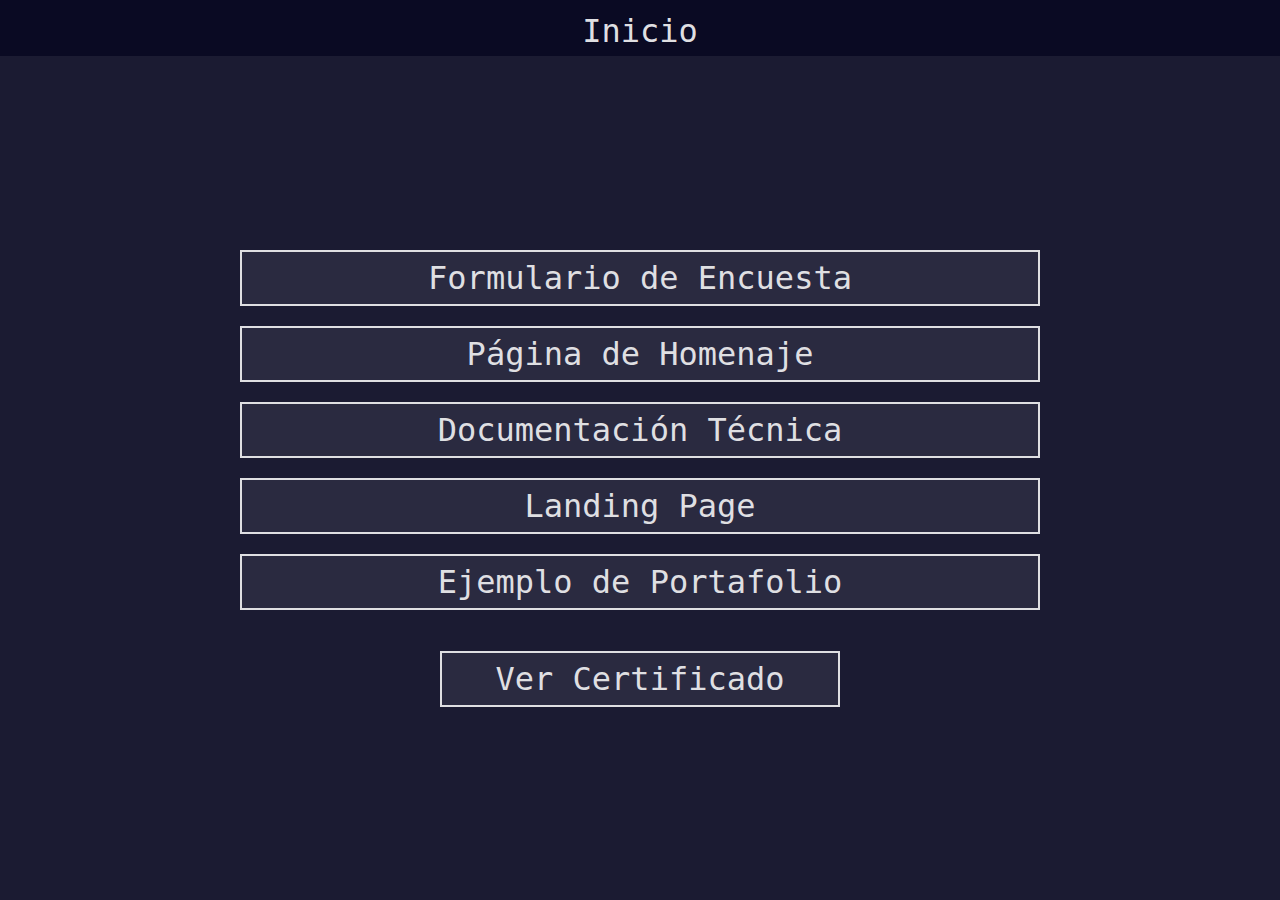
<file: index.html>
<!DOCTYPE html>
<html lang="es">
  <head>
    <meta charset="UTF-8" />
    <meta name="viewport" content="width=device-width, initial-scale=1.0" />
    <meta name="description" content="Colección con los proyectos para obtener la 'Certificación de Diseño Web Responsivo' de freeCodeCamp.org" />
    <title>Inicio | RWD</title>
    <link rel="stylesheet" href="./public/css/styles.css" />
  </head>
  <body>
    <header class="global-header"><a href="./">Inicio</a></header>
    <main class="home-main">
      <a href="./proyecto/1">Formulario de Encuesta</a>
      <a href="./proyecto/2">Página de Homenaje</a>
      <a href="./proyecto/3">Documentación Técnica</a>
      <a href="./proyecto/4">Landing Page</a>
      <a href="./proyecto/5">Ejemplo de Portafolio</a>
      <br />
      <a href="https://www.freecodecamp.org/espanol/certification/GusEngers/responsive-web-design" target="_blank" rel="noopener noreferrer">Ver Certificado</a>
    </main>
  </body>
</html>
</file>
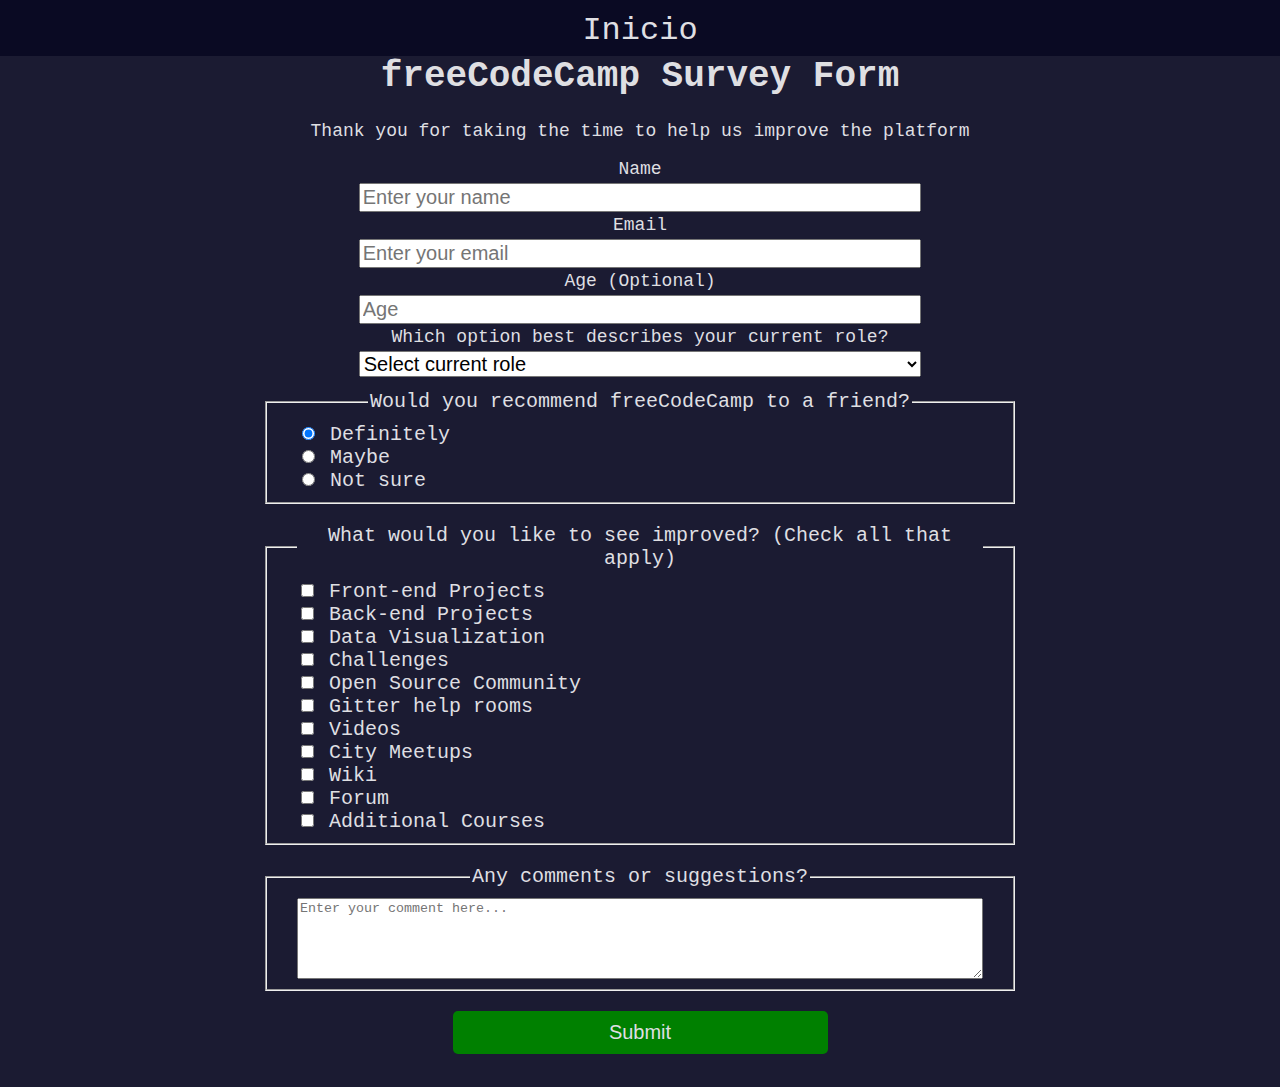
<file: proyecto/1/index.html>
<!DOCTYPE html>
<html lang="en">
  <head>
    <meta charset="UTF-8" />
    <meta name="viewport" content="width=device-width, initial-scale=1.0" />
    <meta name="description" content="Primer proyecto de la 'Certificación de Diseño Web Responsivo' de freeCodeCamp.org" />
    <title>Formulario de Encuesta | RWD</title>
    <link rel="stylesheet" href="../../public/css/styles.css" />
    <link rel="stylesheet" href="../../public/css/project-one.css" />
  </head>
  <body>
    <header class="global-header"><a href="../..">Inicio</a></header>
    <main>
      <h1 id="title">freeCodeCamp Survey Form</h1>
      <p id="description">Thank you for taking the time to help us improve the platform</p>
      <form id="survey-form" action="#" method="post">
        <label id="name-label" for="name">Name</label>
        <input type="text" name="name" id="name" placeholder="Enter your name" required />
        <label id="email-label" for="email">Email</label>
        <input type="email" name="email" id="email" placeholder="Enter your email" required />
        <label id="number-label" for="number">Age (Optional)</label>
        <input type="number" name="age" id="number" placeholder="Age" min="0" max="120" />
        <label for="dropdown">
          Which option best describes your current role?
          <select name="role" id="dropdown">
            <option value="" selected>Select current role</option>
            <option value="1">Student</option>
            <option value="2">Full Time Job</option>
            <option value="3">Full Time Learner</option>
            <option value="4">Prefer not to say</option>
            <option value="5">Other</option>
          </select>
        </label>
        <fieldset>
          <legend>Would you recommend freeCodeCamp to a friend?</legend>
          <label for="radio-1"><input id="radio-1" type="radio" name="radios" value="Definitely" checked /> Definitely</label>
          <label for="radio-2"><input id="radio-2" type="radio" name="radios" value="Maybe" /> Maybe</label>
          <label for="radio-3"><input id="radio-3" type="radio" name="radios" value="Not sure" /> Not sure</label>
        </fieldset>
        <fieldset>
          <legend>What would you like to see improved? (Check all that apply)</legend>
          <label for="c1"><input id="c1" type="checkbox" value="Front-end Projects" /> Front-end Projects</label>
          <label for="c2"><input id="c2" type="checkbox" value="Back-end Projects" /> Back-end Projects</label>
          <label for="c3"><input id="c3" type="checkbox" value="Data Visualization" /> Data Visualization</label>
          <label for="c4"><input id="c4" type="checkbox" value="Challenges" /> Challenges</label>
          <label for="c5"><input id="c5" type="checkbox" value="Open Source Community" /> Open Source Community</label>
          <label for="c6"><input id="c6" type="checkbox" value="Gitter help rooms" /> Gitter help rooms</label>
          <label for="c7"><input id="c7" type="checkbox" value="Videos" /> Videos</label>
          <label for="c8"><input id="c8" type="checkbox" value="City Meetups" /> City Meetups</label>
          <label for="c9"><input id="c9" type="checkbox" value="Wiki" /> Wiki</label>
          <label for="c10"><input id="c10" type="checkbox" value="Forum" /> Forum</label>
          <label for="c11"><input id="c11" type="checkbox" value="Additional Courses" /> Additional Courses</label>
        </fieldset>
        <fieldset>
          <legend>Any comments or suggestions?</legend>
          <textarea placeholder="Enter your comment here..." rows="5"></textarea>
        </fieldset>
        <button type="submit" id="submit">Submit</button>
      </form>
    </main>
    <script>
      const form = document.getElementById('survey-form');
      form.addEventListener('submit', (event) => {
        event.preventDefault();
        alert('¡Formulario enviado!');
      });
    </script>
  </body>
</html>
</file>
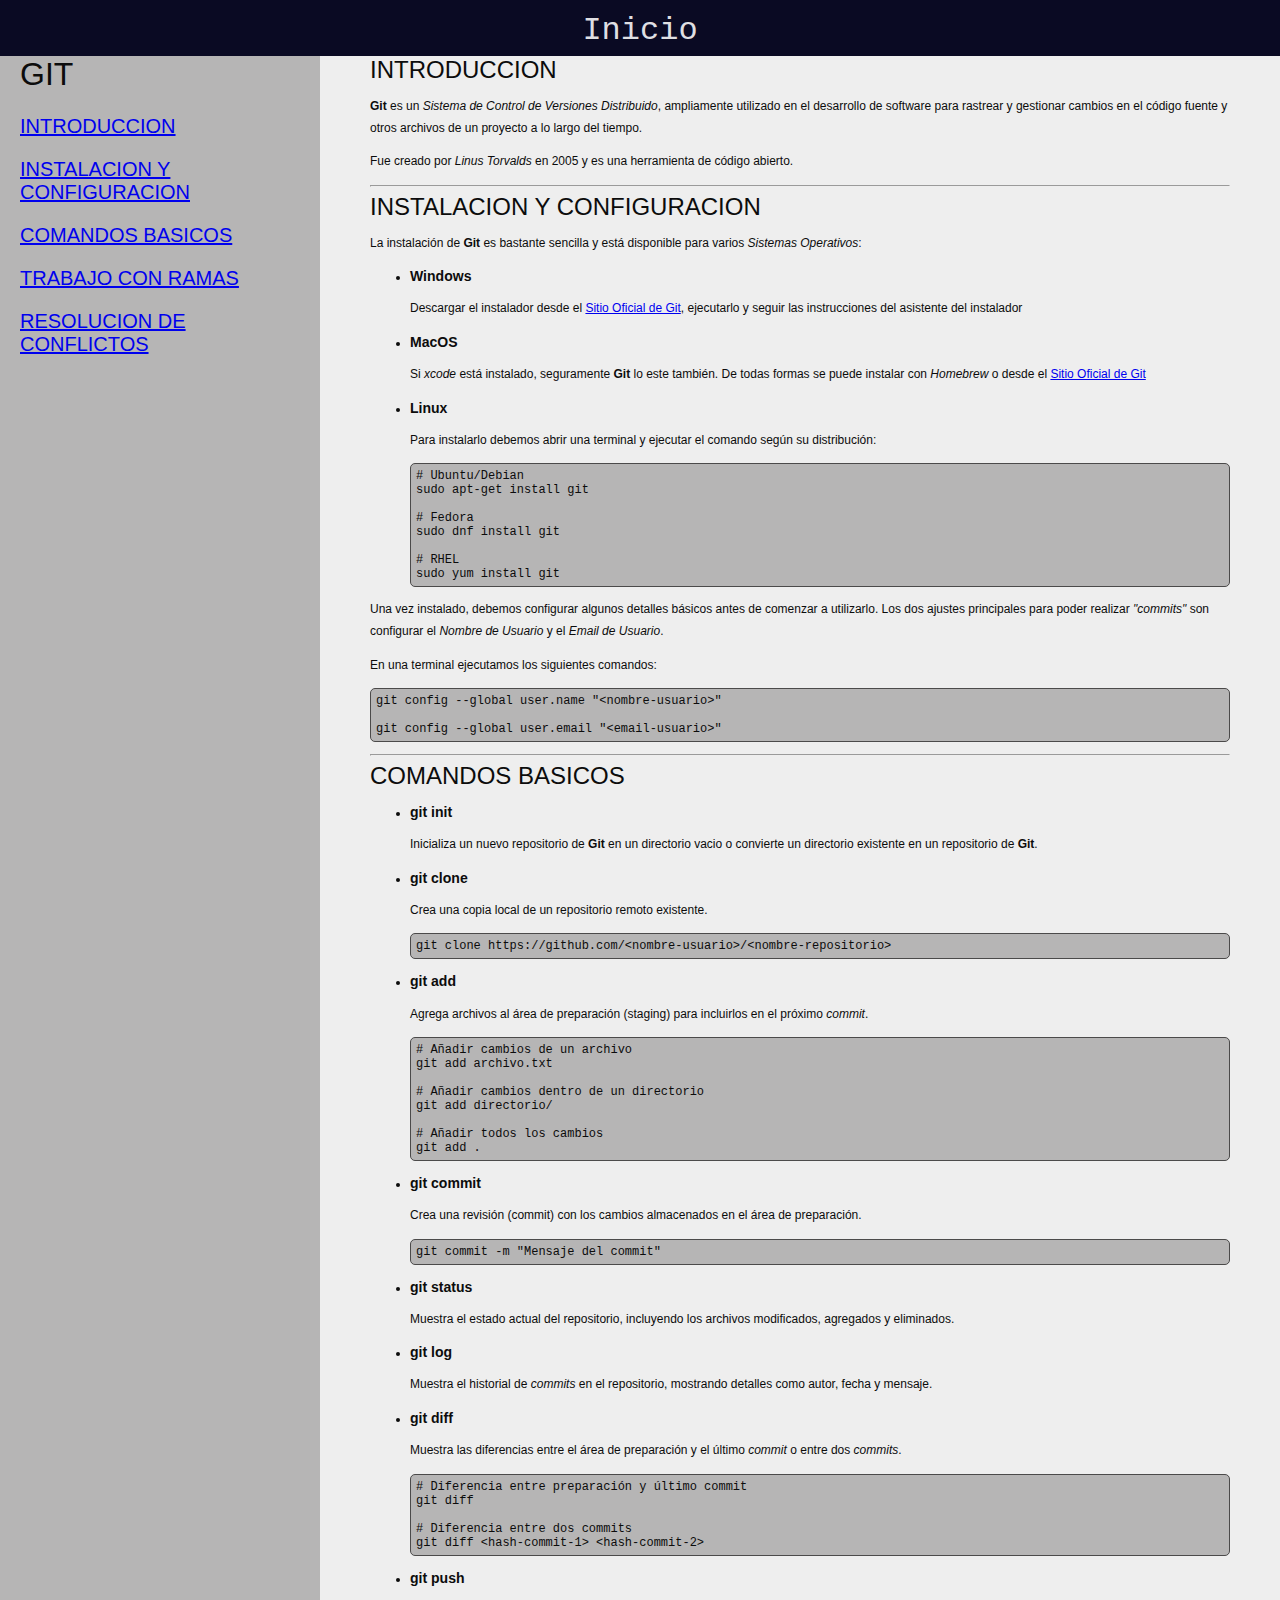
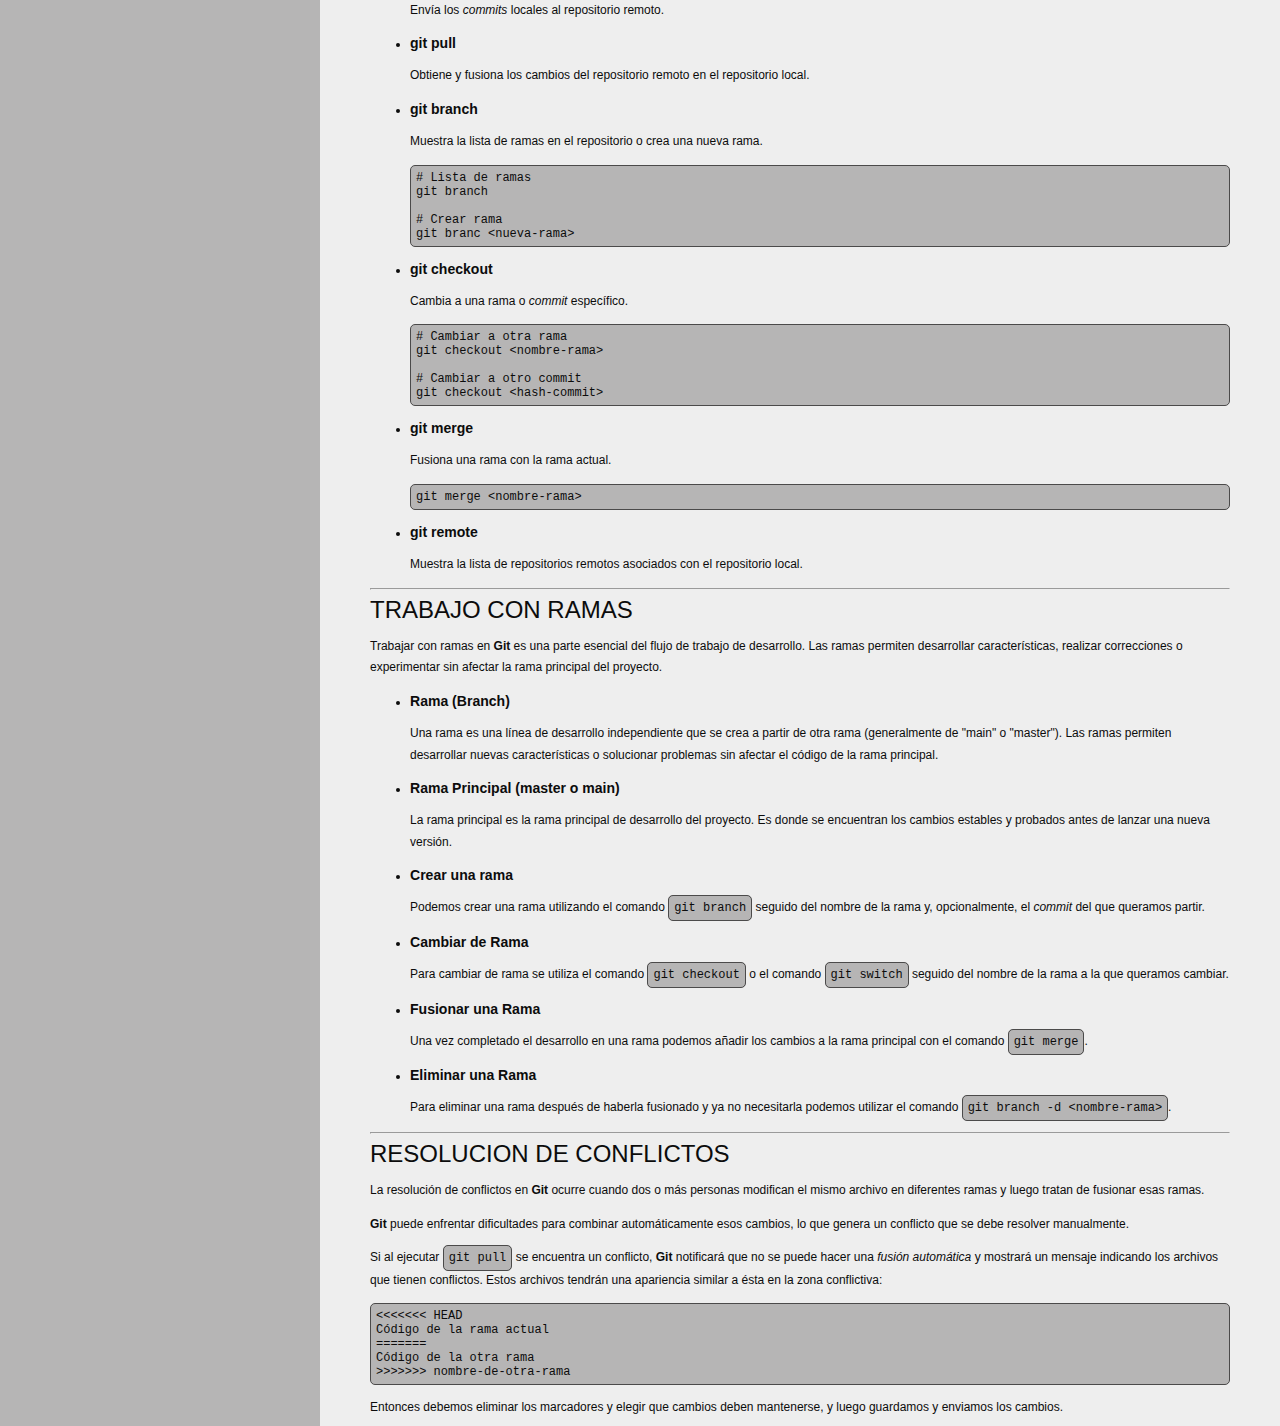
<file: proyecto/3/index.html>
<!DOCTYPE html>
<html lang="es">
  <head>
    <meta charset="UTF-8" />
    <meta
      name="viewport"
      content="width=device-width, initial-scale=1.0" />
    <meta
      name="description"
      content="Tercer proyecto de la 'Certificación de Diseño Web Responsivo' de freeCodeCamp.org" />
    <title>Documentación Técnica | RWD</title>
    <link rel="stylesheet" href="../../public/css/styles.css" />
    <link rel="stylesheet" href="../../public/css/project-three.css" />
  </head>
  <body>
    <header class="global-header"><a href="../..">Inicio</a></header>
    <main id="main-doc">
      <nav id="navbar">
        <header>Git</header>
        <ul>
          <li><a href="#introduccion" class="nav-link">introduccion</a></li>
          <li><a href="#instalacion_y_configuracion" class="nav-link">instalacion y configuracion</a></li>
          <li><a href="#comandos_basicos" class="nav-link">comandos basicos</a></li>
          <li><a href="#trabajo_con_ramas" class="nav-link">trabajo con ramas</a></li>
          <li><a href="#resolucion_de_conflictos" class="nav-link">resolucion de conflictos</a></li>
        </ul>
      </nav>
      <div id="doc-container">
        <section id="introduccion" class="main-section">
          <header>introduccion</header>
          <p><b>Git</b> es un <em>Sistema de Control de Versiones Distribuido</em>, ampliamente utilizado en el desarrollo de software para rastrear y gestionar cambios en el código fuente y otros archivos de un proyecto a lo largo del tiempo.</p>
          <p>Fue creado por <em>Linus Torvalds</em> en 2005 y es una herramienta de código abierto.</p>
        </section>
        <hr>
        <section id="instalacion_y_configuracion" class="main-section">
          <header>instalacion y configuracion</header>
          <p>La instalación de <b>Git</b> es bastante sencilla y está disponible para varios <em>Sistemas Operativos</em>:</p>
          <ul>
            <li>
              <h3>Windows</h3>
              <p>Descargar el instalador desde el <a href="https://git-scm.com/downloads" target="_blank" rel="noopener noreferrer">Sitio Oficial de Git</a>, ejecutarlo y seguir las instrucciones del asistente del instalador</p>
            </li>
            <li>
              <h3>MacOS</h3>
              <p>Si <em>xcode</em> está instalado, seguramente <b>Git</b> lo este también. De todas formas se puede instalar con <em>Homebrew</em> o desde el <a href="https://git-scm.com/downloads" target="_blank" rel="noopener noreferrer">Sitio Oficial de Git</a></p>
            </li>
            <li>
              <h3>Linux</h3>
              <p>Para instalarlo debemos abrir una terminal y ejecutar el comando según su distribución:</p>
              <pre>
                # Ubuntu/Debian
                sudo apt-get install git

                # Fedora
                sudo dnf install git

                # RHEL
                sudo yum install git
              </pre>
            </li>
          </ul>
          <p>Una vez instalado, debemos configurar algunos detalles básicos antes de comenzar a utilizarlo. Los dos ajustes principales para poder realizar <em>"commits"</em> son configurar el <em>Nombre de Usuario</em> y el <em>Email de Usuario</em>.</p>
          <p>En una terminal ejecutamos los siguientes comandos:</p>
          <pre>
            git config --global user.name "&lt;nombre-usuario&gt;"

            git config --global user.email "&lt;email-usuario&gt;"
          </pre>
        </section>
        <hr>
        <section id="comandos_basicos" class="main-section">
          <header>comandos basicos</header>
          <ul>
            <li>
              <h3>git init</h3>
              <p>Inicializa un nuevo repositorio de <b>Git</b> en un directorio vacio o convierte un directorio existente en un repositorio de <b>Git</b>.</p>
            </li>
            <li>
              <h3>git clone</h3>
              <p>Crea una copia local de un repositorio remoto existente.</p>
              <pre>
                git clone https://github.com/&lt;nombre-usuario&gt;/&lt;nombre-repositorio&gt;
              </pre>
            </li>
            <li>
              <h3>git add</h3>
              <p>Agrega archivos al área de preparación (staging) para incluirlos en el próximo <em>commit</em>.</p>
              <pre>
                # Añadir cambios de un archivo
                git add archivo.txt

                # Añadir cambios dentro de un directorio
                git add directorio/

                # Añadir todos los cambios
                git add .
              </pre>
            </li>
            <li>
              <h3>git commit</h3>
              <p>Crea una revisión (commit) con los cambios almacenados en el área de preparación.</p>
              <pre>
                git commit -m "Mensaje del commit"
              </pre>
            </li>
            <li>
              <h3>git status</h3>
              <p>Muestra el estado actual del repositorio, incluyendo los archivos modificados, agregados y eliminados.</p>
            </li>
            <li>
              <h3>git log</h3>
              <p>Muestra el historial de <em>commits</em> en el repositorio, mostrando detalles como autor, fecha y mensaje.</p>
            </li>
            <li>
              <h3>git diff</h3>
              <p>Muestra las diferencias entre el área de preparación y el último <em>commit</em> o entre dos <em>commits</em>.</p>
              <pre>
                # Diferencia entre preparación y último commit
                git diff

                # Diferencia entre dos commits
                git diff &lt;hash-commit-1&gt; &lt;hash-commit-2&gt;
              </pre>
            </li>
            <li>
              <h3>git push</h3>
              <p>Envía los <em>commits</em> locales al repositorio remoto.</p>
            </li>
            <li>
              <h3>git pull</h3>
              <p>Obtiene y fusiona los cambios del repositorio remoto en el repositorio local.</p>
            </li>
            <li>
              <h3>git branch</h3>
              <p>Muestra la lista de ramas en el repositorio o crea una nueva rama.</p>
              <pre>
                # Lista de ramas
                git branch

                # Crear rama
                git branc &lt;nueva-rama&gt;
              </pre>
            </li>
            <li>
              <h3>git checkout</h3>
              <p>Cambia a una rama o <em>commit</em> específico.</p>
              <pre>
                # Cambiar a otra rama
                git checkout &lt;nombre-rama&gt;

                # Cambiar a otro commit
                git checkout &lt;hash-commit&gt;
              </pre>
            </li>
            <li>
              <h3>git merge</h3>
              <p>Fusiona una rama con la rama actual.</p>
              <pre>
                git merge &lt;nombre-rama&gt;
              </pre>
            </li>
            <li>
              <h3>git remote</h3>
              <p>Muestra la lista de repositorios remotos asociados con el repositorio local.</p>
            </li>
          </ul>
        </section>
        <hr>
        <section id="trabajo_con_ramas" class="main-section">
          <header>trabajo con ramas</header>
          <p>Trabajar con ramas en <b>Git</b> es una parte esencial del flujo de trabajo de desarrollo. Las ramas permiten desarrollar características, realizar correcciones o experimentar sin afectar la rama principal del proyecto.</p>
          <ul>
            <li>
              <h3>Rama (Branch)</h3>
              <p>Una rama es una línea de desarrollo independiente que se crea a partir de otra rama (generalmente de "main" o "master"). Las ramas permiten desarrollar nuevas características o solucionar problemas sin afectar el código de la rama principal.</p>
            </li>
            <li>
              <h3>Rama Principal (master o main)</h3>
              <p>La rama principal es la rama principal de desarrollo del proyecto. Es donde se encuentran los cambios estables y probados antes de lanzar una nueva versión.</p>
            </li>
            <li>
              <h3>Crear una rama</h3>
              <p>Podemos crear una rama utilizando el comando <code>git branch</code> seguido del nombre de la rama y, opcionalmente, el <em>commit</em> del que queramos partir.</p>
            </li>
            <li>
              <h3>Cambiar de Rama</h3>
              <p>Para cambiar de rama se utiliza el comando <code>git checkout</code> o el comando <code>git switch</code> seguido del nombre de la rama a la que queramos cambiar.</p>
            </li>
            <li>
              <h3>Fusionar una Rama</h3>
              <p>Una vez completado el desarrollo en una rama podemos añadir los cambios a la rama principal con el comando <code>git merge</code>.</p>
            </li>
            <li>
              <h3>Eliminar una Rama</h3>
              <p>Para eliminar una rama después de haberla fusionado y ya no necesitarla podemos utilizar el comando <code>git branch -d &lt;nombre-rama&gt;</code>.</p>
            </li>
          </ul>
        </section>
        <hr>
        <section id="resolucion_de_conflictos" class="main-section">
          <header>resolucion de conflictos</header>
          <p>La resolución de conflictos en <b>Git</b> ocurre cuando dos o más personas modifican el mismo archivo en diferentes ramas y luego tratan de fusionar esas ramas.</p>
          <p><b>Git</b> puede enfrentar dificultades para combinar automáticamente esos cambios, lo que genera un conflicto que se debe resolver manualmente.</p>
          <p>Si al ejecutar <code>git pull</code> se encuentra un conflicto, <b>Git</b> notificará que no se puede hacer una <em>fusión automática</em> y mostrará un mensaje indicando los archivos que tienen conflictos. Estos archivos tendrán una apariencia similar a ésta en la zona conflictiva:</p>
          <pre>
            &lt;&lt;&lt;&lt;&lt;&lt;&lt; HEAD
            Código de la rama actual
            =======
            Código de la otra rama
            &gt;&gt;&gt;&gt;&gt;&gt;&gt; nombre-de-otra-rama
          </pre>
          <p>Entonces debemos eliminar los marcadores y elegir que cambios deben mantenerse, y luego guardamos y enviamos los cambios.</p>
        </section>
      </div>  
    </main>
  </body>
</html>
</file>
<file: public/css/styles.css>
:root {
  /* Para navbars */
  --background-color1: #0a0a23;
  /* Para background */
  --background-color2: #1b1b32;
  /* Para botones */
  --background-color3: #2a2a40;

  /* Para texto y bordes */
  --text-color1: #dfdfe2;
  --text-color2: #d0d0d5;

  --font-family: monospace;
}

* {
  box-sizing: border-box;
}

body {
  margin: 0;
  background-color: var(--background-color2);
  font-family: var(--font-family);
  font-size: 18px;
  color: var(--text-color1);
}

.global-header {
  height: 56px;
  position: fixed;
  top: 0;
  background-color: var(--background-color1);
  text-align: center;
  width: 100%;
  padding: 12px 0;
}

.global-header a {
  font-size: calc(56px - 24px);
  color: var(--text-color1);
  text-decoration: none;
}

.global-header a:hover {
  color: var(--text-color2);
  cursor: pointer;
}

main {
  margin-top: 56px;
}

/* -- Home Page -- */
.home-main {
  margin-left: auto;
  margin-right: auto;
  width: 80%;
  max-width: 800px;
  min-width: 300px;
  height: calc(100vh - 56px);
  display: flex;
  flex-direction: column;
  align-items: center;
  justify-content: center;
}

.home-main a {
  width: 100%;
  height: 56px;
  font-size: calc(56px - 24px);
  margin: 10px 0;
  background-color: var(--background-color3);
  border: 2px solid var(--text-color1);
  display: inline-flex;
  justify-content: center;
  align-items: center;
  color: var(--text-color1);
  text-decoration: none;
}

.home-main a:last-of-type {
  width: 50%;
  min-width: 300px;
}

.home-main a:hover {
  background-color: var(--background-color2);
  color: var(--text-color2);
  border-color: var(--text-color2);
  transform: scale(1.05);
}
</file>
<file: public/css/project-one.css>
:root {
  --background-color1: #0a0a23;
  --background-color2: #1b1b32;
  --background-submit: green;
  --text-color1: #dfdfe2;
  --text-color2: #d0d0d5;
  --font-family: monospace;
}

body {
  background-color: var(--background-color2);
  font-family: var(--font-family);
  color: var(--text-color1);
}

main {
  margin-left: auto;
  margin-right: auto;
  width: 75%;
  min-width: 400px;
  max-width: 750px;
  text-align: center;
}

form {
  display: flex;
  flex-direction: column;
  align-items: center;
}

fieldset {
  width: 100%;
  margin: 10px 0;
  padding: 10px 30px;
  display: flex;
  flex-direction: column;
  align-items: flex-start;
  font-size: 20px;
}

textarea {
  resize: vertical;
  width: 100%;
}

form > label {
  text-align: center;
}

label {
  width: 100%;
  text-align: left;
}

label[for='dropdown'] {
  text-align: center;
}

input[type='text'],
input[type='number'],
input[type='email'],
select {
  width: 75%;
  font-size: 20px;
  margin: 3.5px auto;
}

button[type='submit'] {
  width: 50%;
  font-size: 20px;
  background-color: var(--background-submit);
  color: var(--text-color1);
  border: none;
  border-radius: 5px;
  padding: 10px 0;
  margin: 10px auto;
}

button[type='submit']:hover {
  background-color: var(--text-color2);
  color: var(--background-color1);
  cursor: pointer;
}
</file>
<file: public/css/project-three.css>
:root {
  --background-p3-1: #eeeeee;
  --background-p3-2: #b6b5b5;
  --text-p3-1: #0c0c0c;
  --text-p3-2: #4b4a4a;
  --font-family-3-1: sans-serif;
}

body {
  box-sizing: border-box;
  background-color: var(--background-p3-1);
  color: var(--text-p3-1);
}

#main-doc {
  font-family: var(--font-family-3-1);
  font-size: 12px;
  width: 100%;
  display: flex;
}

#navbar {
  width: 25%;
  background-color: var(--background-p3-2);
  padding: 0 20px;
}

#navbar > header {
  font-size: 2rem;
  text-transform: uppercase;
}

#navbar ul {
  list-style: none;
  padding: 0;
}

#navbar li {
  padding: 10px 0;
  font-size: 1.25rem;
  text-transform: uppercase;
}

#doc-container {
  width: calc(75% - 50px);
  margin-right: 50px;
  padding-left: 50px;
}

pre,
code {
  white-space: pre-line;
  background-color: var(--background-p3-2);
  border: 1px solid var(--text-p3-2);
  border-radius: 5px;
  padding: 5px;
}

section > header {
  text-transform: uppercase;
  font-size: 1.5rem;
}

p {
  line-height: 1.35rem;
}

@media (max-width: 400px) {
  #main-doc {
    display: block;
  }

  #navbar {
    font-size: 1rem;
  }

  #navbar,
  #doc-container {
    width: 100%;
    margin: 0;
    padding: 0 10px;
  }
}
</file>
